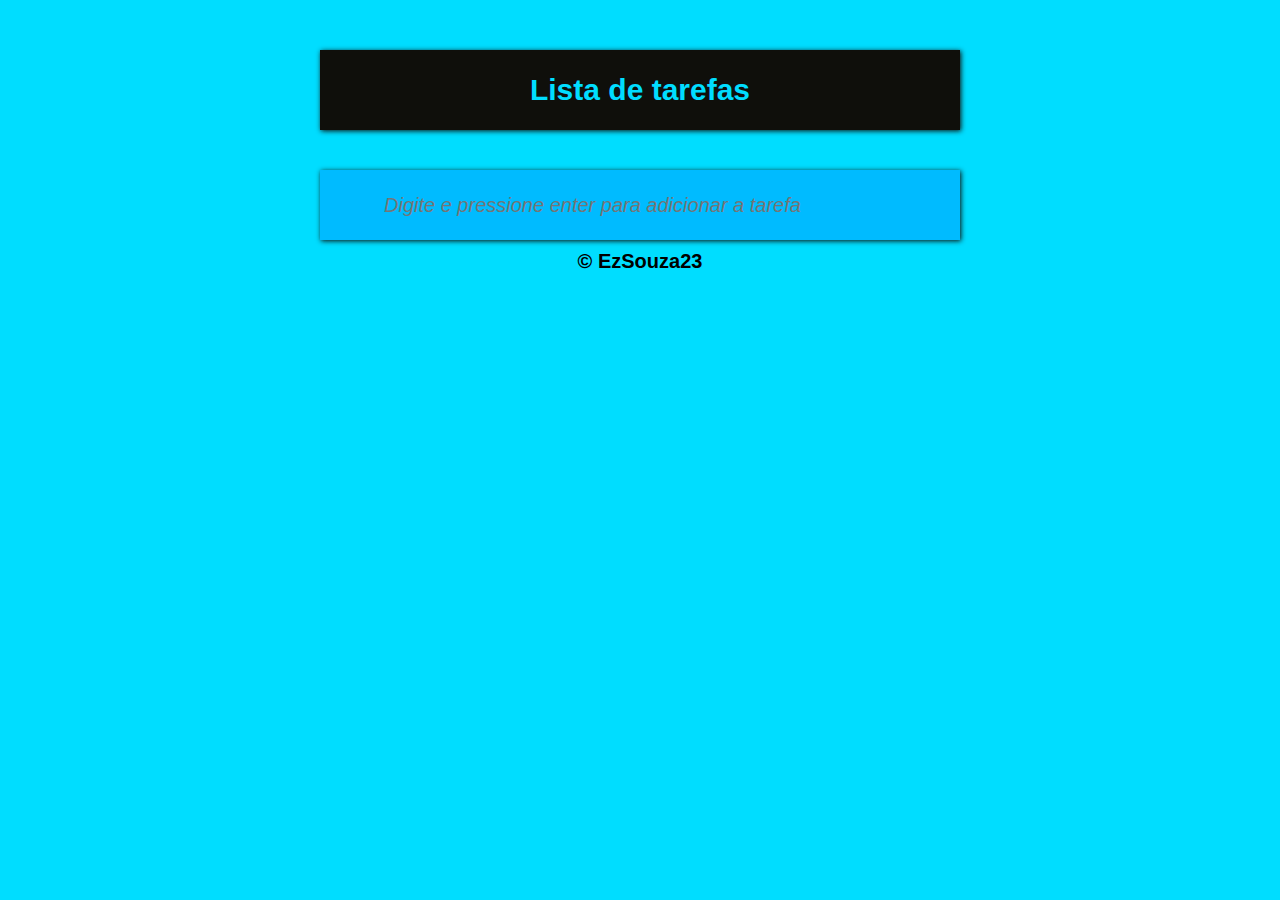
<file: index.html>
<!DOCTYPE html>
<html lang="pt-BR">
<head>
    <meta charset="UTF-8">
    <meta http-equiv="X-UA-Compatible" content="IE=edge">
    <meta name="viewport" content="width=device-width, initial-scale=1.0">
    <title>Lista</title>
    <link href="style.css" rel="stylesheet">
</head>
<body>
    <div class="todo">
        <div class="todo__title">
            Lista de tarefas
        </div>
        
        <div class="todo__list" id='todoList'>

        </div>

        <div class="todo__new-item" id="newItem"> 
            <input type="text" placeholder="Digite e pressione enter para adicionar a tarefa">
        </div>
    </div>
    <script src="to-list.js"></script>
     <footer class="rodape"><b>&copy; EzSouza23</b></footer>
</body>
</html>
</file>
<file: style.css>
:root {
  --primary-color: #00ddff;
  --secondary-color: #0F0F0B;
}

* {
  margin: 0;
  padding: 0;
  box-sizing: border-box;
}
html {
  font-size: 62.5%;
}

body {
  background-color: var(--primary-color);
  font: bold 2rem 'Open Sans', sans-serif;
}

.todo {
  display: flex;
  width: 50vw;
  flex-direction: column;
  align-items: center;
  margin: 0 auto;
  gap: 15px;
}

.todo__title {
  display: flex;
  background-color: var(--secondary-color);
  width: 100%;
  height: 80px;
  justify-content: center;
  align-items: center;
  margin-top: 50px;
  box-shadow: 1px 1px 5px var(--secondary-color);
  font-size: 3rem;
  color: var(--primary-color);
}

.todo_list {
  display: flex;
  width: 100%;
  flex-direction: column;
  gap: 10px;
}


.todo__item{
  display: flex;
  width: 100%;
  height: 60px;
  justify-content: space-between;
  align-items: center;
  padding: 5px;
  box-shadow: 1px 1px 5px var(--secondary-color);
}
.todo__item > div {
  width: 80%;
}
.todo__item:hover {
  cursor: pointer;
  transition: all .5s ease;
  background-color: var(--secondary-color);
  color: var(--primary-color);
}


.todo__item > input[type='text'] {
  border: none;
  width: 80%;
  font: inherit;
}

.todo__item> input[type='button'],
.todo__item> input[type='checkbox'] {
  width: 30px;
  height: 30px;
  font: inherit;
}


.todo__item > input[type='checkbox']:checked  + div {
  text-decoration:line-through;
}

.todo__new-item{
  display: flex;
  background-color: #00bbff;
  width: 100%;
  height: 70px;
  justify-content: space-evenly;
  padding: 10px 0;
  box-shadow: 1px 1px 5px var(--secondary-color);
  margin: 10px;
  font: inherit;
}

.todo__new-item > input{
  background-color: #00bbff;
  border: none;
  width: 80%;
  outline: none;
  font: inherit;
}

.todo__new-item > input::placeholder {
  font-style: italic;
  font-weight: normal;
}

.rodape {
  text-align: center;
}
</file>
